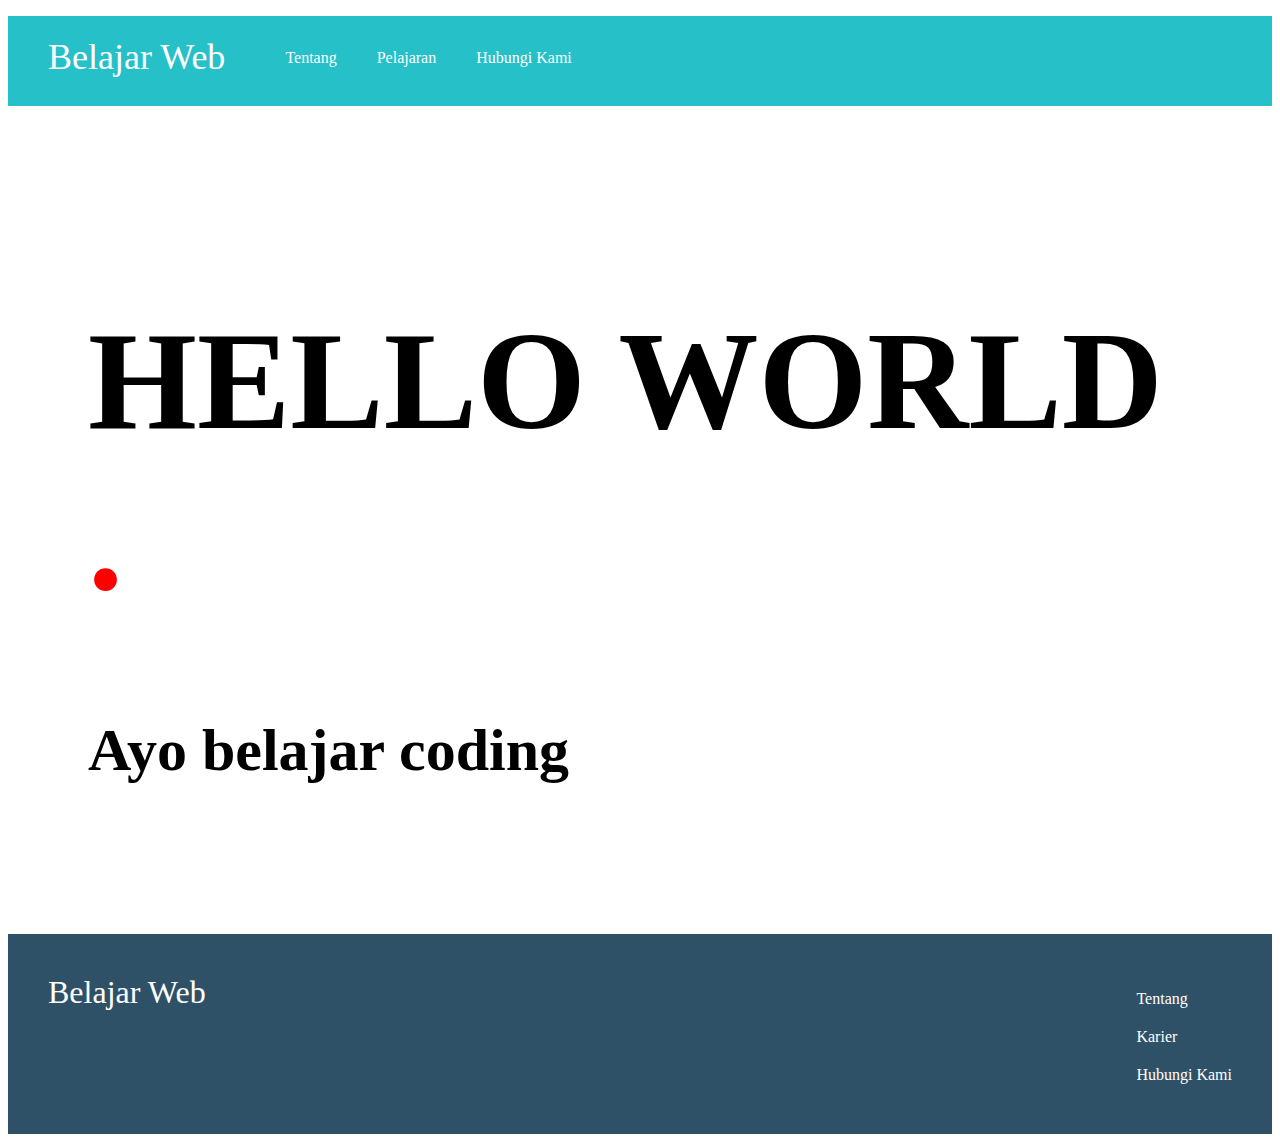
<file: Pertemuan 2/index.html>
<!DOCTYPE html>
<html lang="en">
<head>
    <meta charset="UTF-8">
    <meta http-equiv="X-UA-Compatible" content="IE=edge">
    <meta name="viewport" content="width=device-width, initial-scale=1.0">
    <link rel="stylesheet" href="stylesheet/main.css">
    <title>Latihan web</title>
</head>
<body>

    <div class="header">
        <div class="header-logo">Belajar Web</div>
        <div class="header-list">
            <ul>
                <li>Tentang</li>
                <li>Pelajaran</li>
                <li>Hubungi Kami</li>
            </ul> 
        </div>

    </div>

    <div class="main">
        <div class="copy-container">
            <h1>HELLO WORLD <span>.</span></h1>
            <h2>Ayo belajar coding</h2>
        </div>
        <div class="contents">

        </div>
        <div class="contact-form">

        </div>
        
    </div>

    <div class="footer">
        <div class="footer-logo">Belajar Web</div>
        <div class="footer-list">
            <ul>
                <li>Tentang</li>
                <li>Karier</li>
                <li>Hubungi Kami</li>
            </ul> 
        </div>
    </div>
</body>
</html>
</file>
<file: Pertemuan 2/stylesheet/main.css>
.header
{
    background-color: #26c0c9;
    height: 90px;
    color: #fff;
}

.header-logo
{
    font-size: 36px;
    float: left;
    padding: 20px 40px;
}

.header-list li
{
    float: left;
    padding: 33px 20px;
}

li
{
    list-style: none;
}

.main
{
    padding: 100px 80px;

}

.copy-container h1
{
    font-size: 140px;
}

.copy-container h2
{
    font-size: 60px;
}

.copy-container span
{
    color: red;
}

.footer
{
    background-color :#2f5167;
    height: 120px;
    color: #fff;
    padding: 40px;
}

.footer-logo
{
    font-size: 32px;
    float: left;
}

.footer-list
{
    float: right;
}

.footer-list li
{
    padding-bottom: 20px;
}
</file>
